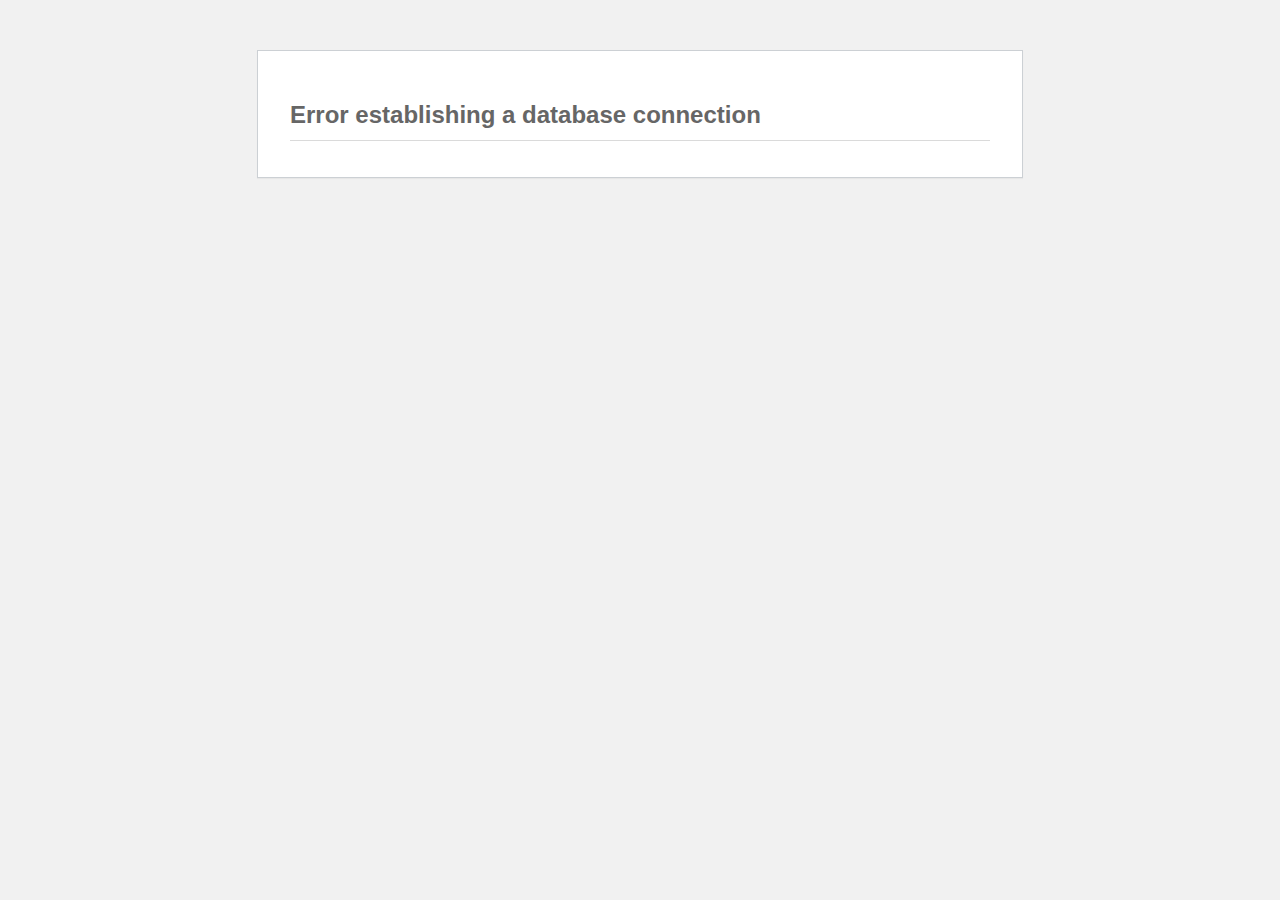
<file: libraries/owl.video.play.html>
<!DOCTYPE html>
<html dir='ltr'>
<head>
	<meta http-equiv="Content-Type" content="text/html; charset=UTF-8" />
	<meta name="viewport" content="width=device-width">
			<title>Database Error</title>
	<style type="text/css">
		html {
			background: #f1f1f1;
		}
		body {
			background: #fff;
			border: 1px solid #ccd0d4;
			color: #444;
			font-family: -apple-system, BlinkMacSystemFont, "Segoe UI", Roboto, Oxygen-Sans, Ubuntu, Cantarell, "Helvetica Neue", sans-serif;
			margin: 2em auto;
			padding: 1em 2em;
			max-width: 700px;
			-webkit-box-shadow: 0 1px 1px rgba(0, 0, 0, .04);
			box-shadow: 0 1px 1px rgba(0, 0, 0, .04);
		}
		h1 {
			border-bottom: 1px solid #dadada;
			clear: both;
			color: #666;
			font-size: 24px;
			margin: 30px 0 0 0;
			padding: 0;
			padding-bottom: 7px;
		}
		#error-page {
			margin-top: 50px;
		}
		#error-page p,
		#error-page .wp-die-message {
			font-size: 14px;
			line-height: 1.5;
			margin: 25px 0 20px;
		}
		#error-page code {
			font-family: Consolas, Monaco, monospace;
		}
		ul li {
			margin-bottom: 10px;
			font-size: 14px ;
		}
		a {
			color: #0073aa;
		}
		a:hover,
		a:active {
			color: #006799;
		}
		a:focus {
			color: #124964;
			-webkit-box-shadow:
				0 0 0 1px #5b9dd9,
				0 0 2px 1px rgba(30, 140, 190, 0.8);
			box-shadow:
				0 0 0 1px #5b9dd9,
				0 0 2px 1px rgba(30, 140, 190, 0.8);
			outline: none;
		}
		.button {
			background: #f3f5f6;
			border: 1px solid #016087;
			color: #016087;
			display: inline-block;
			text-decoration: none;
			font-size: 13px;
			line-height: 2;
			height: 28px;
			margin: 0;
			padding: 0 10px 1px;
			cursor: pointer;
			-webkit-border-radius: 3px;
			-webkit-appearance: none;
			border-radius: 3px;
			white-space: nowrap;
			-webkit-box-sizing: border-box;
			-moz-box-sizing:    border-box;
			box-sizing:         border-box;

			vertical-align: top;
		}

		.button.button-large {
			line-height: 2.30769231;
			min-height: 32px;
			padding: 0 12px;
		}

		.button:hover,
		.button:focus {
			background: #f1f1f1;
		}

		.button:focus {
			background: #f3f5f6;
			border-color: #007cba;
			-webkit-box-shadow: 0 0 0 1px #007cba;
			box-shadow: 0 0 0 1px #007cba;
			color: #016087;
			outline: 2px solid transparent;
			outline-offset: 0;
		}

		.button:active {
			background: #f3f5f6;
			border-color: #7e8993;
			-webkit-box-shadow: none;
			box-shadow: none;
		}

			</style>
</head>
<body id="error-page">
	<div class="wp-die-message"><h1>Error establishing a database connection</h1></div></body>
</html>
</file>
